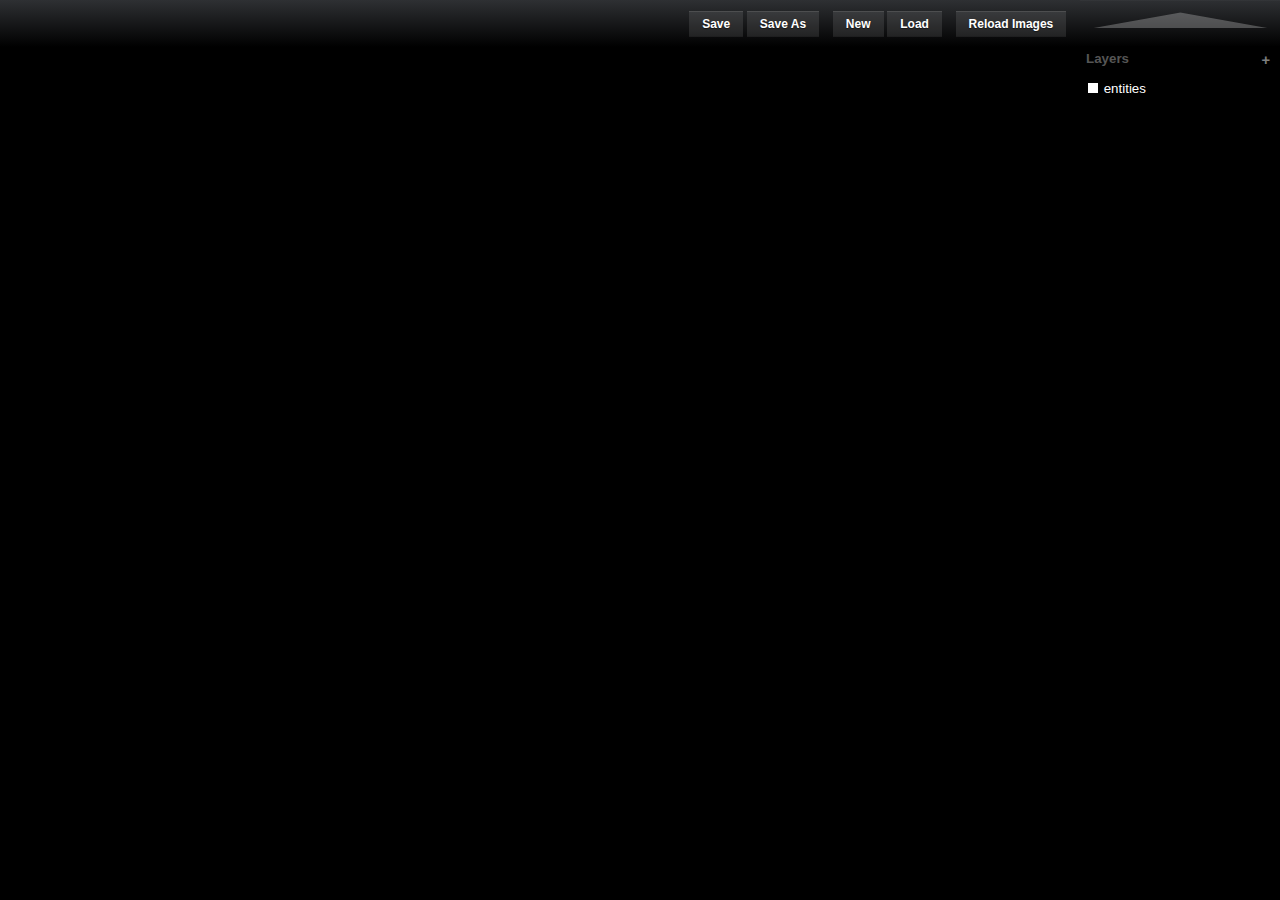
<file: weltmeister.html>
﻿<!DOCTYPE html>
<html>
<head>
	<meta http-equiv="Content-Type" content="text/html; charset=utf-8"/>
	<title>Weltmeister</title>
	<link rel="stylesheet" type="text/css" href="lib/weltmeister/weltmeister.css"/>

	<script src="settings/dev.js" type="text/javascript" charset="utf-8"></script>
	<script src="lib/weltmeister/jquery-1.7.1.min.js" type="text/javascript" charset="utf-8"></script>
	<script src="lib/weltmeister/jquery-ui-1.8.1.custom.min.js" type="text/javascript" charset="utf-8"></script>
	<script src="lib/impact/impact.js" type="text/javascript" charset="utf-8"></script>

    <script src="lib/plugins/data/color-rgb.js" type="text/javascript" charset="utf-8"></script>
	<script src="lib/plugins/data/vector.js" type="text/javascript" charset="utf-8"></script>
	<script src="lib/weltmeister/weltmeister.js" type="text/javascript" charset="utf-8"></script>
</head>
<body>
<div id="headerMenu">
	<span class="headerTitle"></span>
	<span class="unsavedTitle"></span>
	<span class="headerFloat">
		<input type="button" id="levelSave" value="Save" class="button"/>
		<input type="button" id="levelSaveAs" value="Save As" class="button"/>
		<input type="button" id="levelNew" value="New" class="button"/>
		<input type="button" id="levelLoad" value="Load" class="button"/>
		<input type="button" id="reloadImages" value="Reload Images" title="Reload Images" class="button"/>
		<input type="button" id="toggleSidebar" value="Toggle Sidebar" title="Toggle Sidebar" class="button"/>
	</span>
</div>

<div id="editor">
	<div id="entityMenu"></div>
	
	<canvas id="canvas"></canvas>
	
	<div id="menu">
		<div id="layerContainer">
			<h2>Layers</h2>
			<div id="layerButtons">
				<div class="button" id="buttonAddLayer" title="Add Layer">+</div>
			</div>
			<div id="layers">
				<div id="layerEntities" class="layer">
					<span class="visible specialVis checkedVis" title="Toggle Visibility (Shift+0)"></span>
					<span class="name">entities</span>
				</div>
			</div>
		</div>
		
		
		<div id="layerSettings">
			<h2>Layer Settings</h2>
			<dl>
				<dt>Name:</dt><dd><input type="text" class="text" id="layerName"/></dd>
				<dt>Tileset:</dt><dd><input type="text" class="text" id="layerTileset"/></dd>
				<dt>Tilesize:</dt><dd><input type="text" class="number" id="layerTilesize"/></dd>
				<dt>Dimensions:</dt>
				<dd>
					<input type="text" class="number" id="layerWidth"/> &times; <input type="text" class="number" id="layerHeight"/>
				</dd>
				<dt>Distance:</dt><dd><input type="text" class="number" id="layerDistance"/></dd>
				<dd>
					<input type="checkbox" id="layerIsCollision"/>
					<label for="layerIsCollision">Is Collision Layer</label>
				</dd>
				<dd>
					<input type="checkbox" id="layerPreRender"/>
					<label for="layerPreRender">Pre-Render in Game</label>
				</dd>
				<dd>
					<input type="checkbox" id="layerRepeat"/>
					<label for="layerRepeat">Repeat</label>
				</dd>
				<dd>
					<input type="checkbox" id="layerLinkWithCollision"/>
					<label for="layerLinkWithCollision">Link with Collision</label>
				</dd>
				<dd>
					<input type="button" id="buttonSaveLayerSettings" value="Apply Changes" class="button"/>
					<input type="button" id="buttonRemoveLayer" value="Delete" class="button"/>
				</dd>
			</dl>
		</div>
		
		<div id="entitySettings">
			<h2>Entity Settings</h2>
			<h3 id="entityClass">EntityClassName</h3>
			<div id="entityDefinitions">
				<div class="entityDefinition"><span class="key">x</span>:<span class="value">188</span></div>
				<div class="entityDefinition"><span class="key">y</span>:<span class="value">269</span></div>
			</div>
			<dl id="entityDefinitionInput">
				<dt>Key:</dt><dd><input type="text" class="text" id="entityKey"/></dd>
				<dt>Value:</dt><dd><input type="text" class="text" id="entityValue"/></dd>
			</dl>
		</div>
	</div>
	
	<div id="zoomIndicator">1x</div>
	
</div>
</body>
</html>
</file>
<file: lib/weltmeister/weltmeister.css>
body {
	background-color: #000;
	color: #fff;
	font-family: sans-serif;
	font-size: 10pt;
	margin: 0px;
	overflow: hidden;
	text-shadow: 0px 1px 1px rgba(0,0,0,0.5);
	-webkit-font-smoothing: antialiased;
	-webkit-user-select: none;
}

h2 {
	margin: 0 0 4px 0;
	padding: 4px 0 4px 6px;
	background-color: #000;
	font-size: 100%;
	color: #555;
	xtext-transform: uppercase;
	xborder-bottom: 1px solid #555;
}

h3 {
	margin: 0;
	font-size: 100%;
	display: block;
}

dt {
	margin: 0;
	padding: 4px 0 0 6px;
	display:inline;
	float:left;
	margin-right:5px;
}

dd {
	margin: 0;
	padding: 2px 0 8px 6px;
}

dl {
	margin:0;
}

div.clear {
	clear: both;
}

label {
	cursor: pointer;
}

/* --- Input ------------------------------------------------------------------ */

input {
	background-color: rgba(0,0,0,0.5);
	border: 1px solid rgb(50,50,50);
	color: #fff;
	margin: 0;
	font-family: sans-serif;
	-webkit-font-smoothing: antialiased;
	font-size: 10pt;
	outline: none;
	text-shadow: 0px 1px 1px rgba(0,0,0,0.5);
	
}

input:focus{
	border: 1px solid rgb(200,200,200);
}

input.text {
	padding: 1px;
	margin: 0;
}

input.number {
	width: 30px;
	text-align: right;
}

input.button {
	font-size: 90%;
	padding-left: 13px;
	padding-right: 13px;
	padding-top: 5px;
	padding-bottom: 5px;
	color: #fff;
	font-weight: bold;
	background-color: rgba(255,255,255,0.1);
	border:none;
	border-top: 1px solid rgba(255,255,255,0.1);
	border-bottom: 1px solid rgba(0,0,0,0.1);
	cursor: pointer;
	-webkit-transition: 0.1s linear;
}

input.button:hover {
	background-color: rgba(255,255,255,0.2);
}

input.button:active {
	background-color: rgba(255,255,255,0.3);
}

input.text#layerName {
	width:140px;
}

input.text#layerTileset {
	width:138px;
}

input#levelSaveAs { margin-right: 10px; }
input#levelLoad { margin-right: 10px; }
input#reloadImages {margin-right: 10px;}

input:disabled {
	background-color: #555;
	color: #888;
}

/* --- Layout ------------------------------------------------------------------ */

#editor {
	margin: 0px;
	position: relative;
}

#canvas {
	image-rendering: optimizeSpeed;
	-webkit-interpolation-mode: nearest-neighbor;
}

#menu {
	width: 200px;
	float: right;
	position:absolute;
	top:0px;
	right:0px;
}

/* --- Layers ------------------------------------------------------------------ */

#layerContainer {
	background-color: rgba(0,0,0,0.95);
	padding-right:2px;
}

#layers {
	max-height: 200px;
	overflow: auto;
}

#layerButtons div.button#buttonAddLayer {
	position:absolute;
	right: 0px;
	top:-5px;
	cursor: pointer;
	padding: 10px;
	color:rgba(255,255,255,0.5);
	font-weight: bold;
	font-size:110%;
	margin-left:1px;
	-webkit-transition: 0.1s linear;
	-webkit-font-smoothing: none;
	z-index:10;
}
#layerButtons div.button#buttonAddLayer:hover { color:rgba(255,255,255,1);}
#layerButtons div.button#buttonAddLayer:active { color:rgba(255,255,255,1); text-shadow:none;}

.layer {
	padding: 6px 4px;
	cursor: pointer;
	-webkit-transition: background-color 0.1s linear;
	border-top: 1px solid rgba(255,255,255,0);
	border-bottom: 1px solid rgba(255,255,255,0);
}

.layer:hover {
	background-color: rgba(255,255,255,0.1);
	border-top: 1px solid rgba(255,255,255,0.1);
	border-bottom: 1px solid rgba(255,255,255,0.1);
}

.layer:active {
	background-color: rgba(255,255,255,0.2);
	border-top: 1px solid rgba(255,255,255,0.2);
	border-bottom: 1px solid rgba(255,255,255,0.2);
}

.layerActive { 
	background-color: rgba(255,255,255,0.1); 
	border-top: 1px solid rgba(255,255,255,0.2);
	border-bottom: 1px solid rgba(255,255,255,0.2) !important;
}


#layerEntities { border-bottom: 1px solid #000; }

.layer .visible {
	background-color: rgba(255,255,255,0.2); 
	text-indent: -99999px; 
	display: inline-block;
	width: 10px; 
	height: 10px; 
	margin-right: 7px; 
	margin-left: 4px; 
	-webkit-transition: 0.1s linear;
}

.layer .visible.specialVis{
	margin-right: 2px;
}

.layer .checkedVis{ background-color: rgba(255,255,255,1); }
.layer span.size { font-size: 75%; color: rgba(255,255,255,0.7); }

#layerSettings {
	background-color: rgba(0,0,0,0.95);
	padding-top: 5px;
	margin-top: 1px;
	display: none;
}

/* --- Entities ------------------------------------------------------------------ */
h3#entityClass {
	border-bottom: 1px solid rgba(255,255,255,0.2);
	padding: 5px;
	padding-left: 10px;
}

#entitySettings {
	background-color: rgba(0,0,0,0.95);
	margin-top: 1px;
	display: none;
}

#entityDefinitions {
	max-height: 220px;
	overflow: auto;
}

div.entityDefinition {
	color: #aaa;
	padding: 2px 0;
	border-bottom: 1px solid rgba(255,255,255,0.2);
	cursor: pointer;
}

div.entityDefinition:hover {
	background-color: rgba(255,255,255,0.1);
}

div.entityDefinition .key {
	width: 50%;
	display: block;
	float: left;
	margin: 0 0px 0 0;
	padding: 0;
	text-align: right;
	color: #fff;
	overflow: hidden;
}

div.entityDefinition .value {
	padding: 0 0 0 2px;
	color: #fff;
}

dl#entityDefinitionInput {
	padding: 8px 0;
}

dl#entityDefinitionInput dt {
	width: 40px;
	display: block;
	float: left;
	margin: 0 4px 0 0;
	padding: 4px 0 0 0;
	text-align: right;
}

dl#entityDefinitionInput dd {
	display: block;
	margin: 0;
	padding: 2px 0;
}

#entityKey, #entityValue {
}

#entityMenu {
	background-color: rgba(0,0,0,0.9);
	display: none;
	position: absolute;
	min-width: 100px;
	max-height:300px;
	overflow-y: scroll;
	z-index: 1000;
}

#entityMenu div {
	padding: 3px;
	padding-left: 8px;
	color: #fff;
	cursor: pointer;
	border-top: 1px solid rgba(255,255,255,0);
	border-bottom: 1px solid rgba(255,255,255,0);
	-webkit-transition: 0.1s linear;
}

#entityMenu div:hover {
	background-color: rgba(255,255,255,0.2);
	border-top: 1px solid rgba(255,255,255,0.2);
	border-bottom: 1px solid rgba(255,255,255,0.2);
}

/* --- Dialogs ------------------------------------------------------------------ */

.selectFileDialog {
	background-color: rgba(0,0,0,0.9);
	border: 1px solid white;
	border-top: 1px solid rgba(255,255,255,0.4);
	display: none;
	position: absolute;
	overflow: hidden;
	-webkit-box-shadow: 0px 0px 10px rgba(0,0,0,1);
	
	max-height: 300px;
	overflow-y: scroll;
}

.selectFileDialog a {
	padding: 4px;
	color: #fff;
	display: block;
	text-decoration: none;
	border-top: 1px solid rgba(255,255,255,0);
	border-bottom: 1px solid rgba(255,255,255,0);
}

.selectFileDialog a:hover {
	background-color: rgba(255,255,255,0.2);
	border-top: 1px solid rgba(255,255,255,0.2);
	border-bottom: 1px solid rgba(255,255,255,0.2);
}

div.modalDialogBackground {
	background-color: rgba(0,0,0,0.7);
	width: 100%;
	height: 100%;
	position: fixed;
	top: 0;
	left: 0;
	display: none;
	z-index: 100;
}

div.modalDialogBox {
	width: 300px;
	margin-left: -170px;
	background-color: rgba(0,0,0,0.9);
	border: 1px solid rgb(100,100,100);
	-webkit-box-shadow: 0px 0px 10px rgba(0,0,0,1);
	position: absolute;
	top: 20%;
	left: 50%;
	padding: 20px;
}

div.modalDialogText {
	font-size: 180%;
	font-weight: bold;
}

div.modalDialogButtons {
	margin-top: 20px;
	text-align: right;
}

div.modalDialogButtons input.button {
	min-width: 100px;
	text-align: center;
	margin-left: 10px;
}

input.modalDialogPath {
	margin-top: 20px;
	width: 100%;
	outline: none;
}

input.modalDialogPath:focus {
	outline: none;
	border: 1px solid rgb(100,100,100);
}

#headerMenu {
	position:relative;
	z-index:10;
	height:47px;
	width:100%;
	background: #131314;
	background: -webkit-gradient(linear, left bottom, left top, color-stop(0,#000000), color-stop(1,#2e3033));
	background: -moz-linear-gradient(center bottom, #000000 0%, #2e3033 100%);
	background: -o-linear-gradient(#2e3033, #000000);
}

#headerMenu span.headerTitle {
	display:inline-block;
	font-weight:bold;
	font-size:200%;
	padding-left:20px;
	padding-top:7px;
	color:rgba(0,0,0,0.1);
	text-shadow:0px -1px 0px rgba(255,255,255,0.4);
}

#headerMenu span.unsavedTitle {
	display:inline-block;
	font-weight:bold;
	font-size:240%;
	padding-left:0px;
	color:#cc0000;
	text-shadow:0px 1px 1px rgba(0,0,0,0.1);
}

#headerMenu span.headerFloat {
	float: right;
}

div#zoomIndicator {
	font-weight: bold;
	font-size: 300%;
	position: absolute;
	left: 50px;
	top: 30px;
	color: #fff;
	display: none;
}

input#toggleSidebar {
	width: 200px;
	height: 47px;
	text-indent: -99999px;
	background: url(arrow.png) 50% -37px no-repeat;
	-webkit-transition: 0s linear;
	opacity: 0.25;
	padding: 0px;
}

input#toggleSidebar.active{
	background-position: 50% 10px;
}

input[type="checkbox"] {
	position: relative; 
	margin: 0; 
	border: 0; 
	width: 10px; 
	height: 10px;
	display: inline-block; 
	-webkit-appearance: none; 
	-webkit-transition: 0.1s linear;
}
input[type="checkbox"] { 
	background-color:rgba(255,255,255,0.2); 
}
input[type="checkbox"]:checked { 
	background-color: rgba(255,255,255,1); 
}
input[type="checkbox"]:hover { 
	cursor: pointer; 
}
input[type="checkbox"]:disabled {
	background-color: rgba(255,255,255,0.1); 
}

::-webkit-scrollbar { width: 2px; }
::-webkit-scrollbar-button:start:decrement,
::-webkit-scrollbar-button:end:increment { display: block; height: 2px; }
::-webkit-scrollbar-button:vertical:increment { background-color: transparent; }
::-webkit-scrollbar-track-piece { background-color: rgba(0,0,0,0); }
::-webkit-scrollbar-thumb:vertical { background-color: rgba(255,255,255,1); }
</file>
